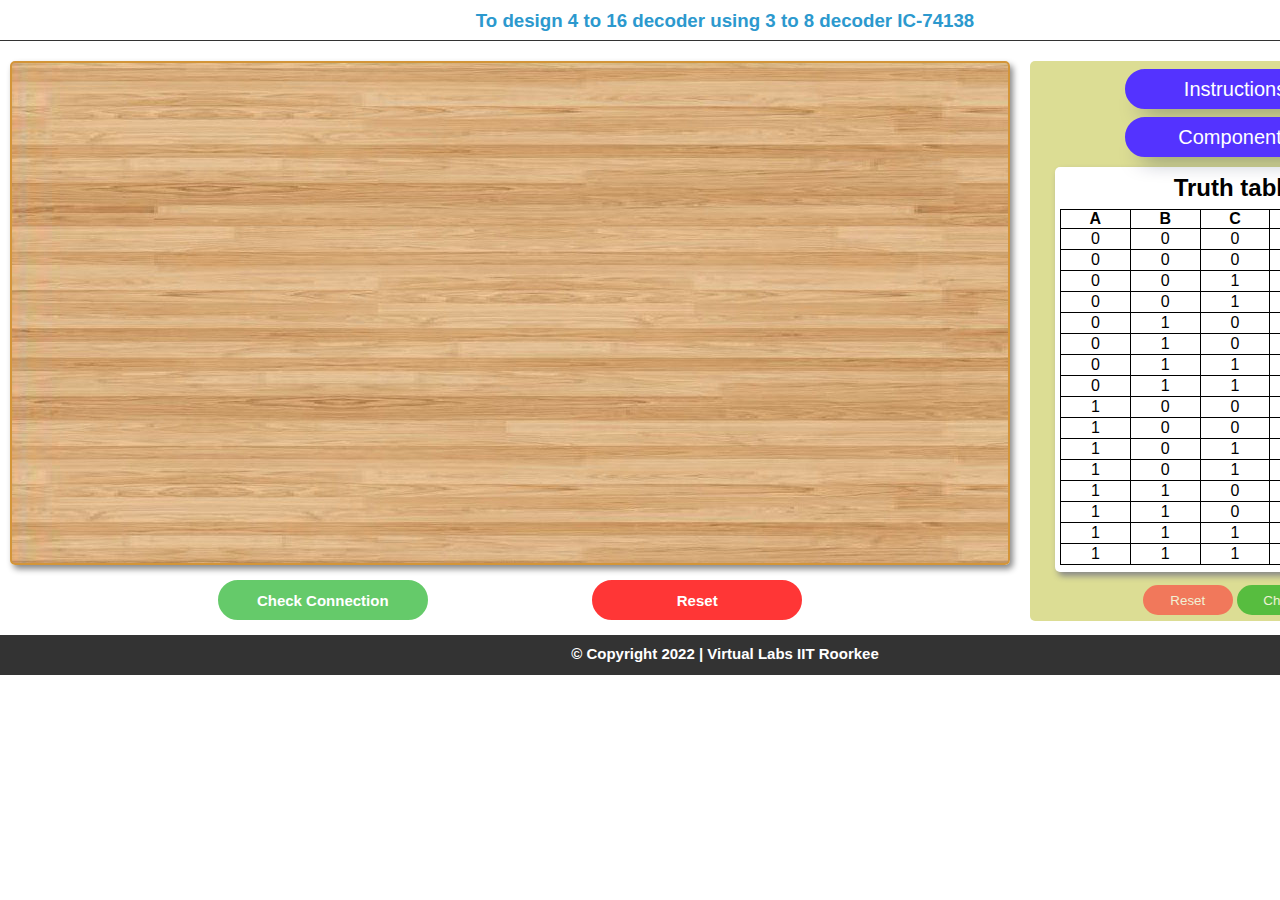
<file: simulation/index.html>
<!DOCTYPE html>
<html lang="en">

<head>
    <meta charset="UTF-8">
    <meta name="viewport" content="width=device-width, initial-scale=1.0">
    <title>To design 4 to 16 decoder using 3 to 8 decoder IC-74138</title>

    <!--JSplumb-->
    <link rel="stylesheet" href="css\jsplumbtoolkit-defaults.css">
    <script src="js\jsplumb.min.js"></script>

    <script src="js\jquery-latest.js"></script>
    <script src="js\jquery-ui-latest.js"></script>
    <script src="js\jquery.jsPlumb-1.3.9-all-min.js"></script>


    <!--jQuery-->
    <script src="js\jquery.min.js"></script>

    <!--JS files-->
    <script src="js/index.js"></script>
    <script src="js/graph.js"></script>

    <!--CSS files-->
    <link rel="stylesheet" href="css/style.css">
</head>

<body>

   
    <div id="exp-name">
        <h3>To design 4 to 16 decoder using 3 to 8 decoder IC-74138</h3>
    </div>
    <div id="simulation">
        <div class="left">
            <div id="mid">
                <br />
                <div id="board">
                    <div id="ic1"></div>
                    <div id="ic2"></div>
                    <div id="ic3"></div>
                    <div id="ic4"></div>
                    <div id="ic5"></div>
                    <div id="leds">
                        <div id="block1">
                            <div id="led0"><label>0</label></div>
                            <div id="led1"><label>1</label></div>
                            <div id="led2"><label>2</label></div>
                            <div id="led3"><label>3</label></div>
                            <div id="led4"><label>4</label></div>
                            <div id="led5"><label>5</label></div>
                            <div id="led6"><label>6</label></div>
                            <div id="led7"><label>7</label></div>
                        </div>
                        <div id="block2">
                            <div id="led8"><label>8</label></div>
                            <div id="led9"><label>9</label></div>
                            <div id="led10"><label>10</label></div>
                            <div id="led11"><label>11</label></div>
                            <div id="led12"><label>12</label></div>
                            <div id="led13"><label>13</label></div>
                            <div id="led14"><label>14</label></div>
                            <div id="led15"><label>15</label></div>
                        </div>
                    </div>
                </div>
                <br/>
                <br/>
                <br/>
                <div id="supply"></div>
                <div id="inputs">
                    <label>A</label>
                    <div id="input_A"><img src="images/switch_0.png" id="input_a" width="50" height="75" onclick="changeA()"></div>
                    <label>B</label>
                    <div id="input_B"><img src="images/switch_0.png" id="input_b" width="50" height="75" onclick="changeB()"></div>
                    <label>C</label>
                    <div id="input_C"><img src="images/switch_0.png" id="input_c" width="50" height="75" onclick="changeC()"></div>
                    <label>D</label>
                    <div id="input_D"><img src="images/switch_0.png" id="input_d" width="50" height="75" onclick="changeD()"></div>
                </div>
            </div>
            <div class="bottom">
                <div>
                    <button id="check" onclick="checkCircuit()" disabled>Check Connection</button>
                    <button id="reset" onclick="reload()">Reset</button>
                </div>
            </div>
        </div>

        <div class="right">
            <div class="Button-data" id="First_Data">
                <div class="panel">
                    <button class="close-btn" id="close-btn"><span>&#10005</span></button>
                    <ol type="1" style="padding-left: 20px; text-align: left;">
                        <li>Click on the components button and place all the component.</li> 
                      <li>Make connections as per the circuit diagram and pin diagram of ICs.</li>
                      <figure>
                        <img src="./images/image002.jpg" style="height: 300px; margin-left: 0px;">
                        <figcaption style="text-align: center;">Fig.1 Circuit diagram of 4-to-16 decoder</figcaption>
                      </figure>
                      <figure>
                        <img src="./images/image4.png" style="height: 180px; margin-top: 5px; margin-left: 80px;">
                        <figcaption style="text-align: center;">Fig.2 Pin diagrams of IC 74138 and IC7404</figcaption>
                      </figure>
                     
                      <li>Click on Check Connections button. If connections are right, click on ‘OK’, then Simulation will become active. </li>
                      <li>Provide the input by clicking toggle switches A, B, C and D.</li>
                      <li>Fill the observed values in the Truth Table.</li>
                      <li>Verify Truth Table by clicking on Check button, if outputs are correct then click on OK.</li>
            
                    </ol>

                </div>
            </div>
            <div class="Button-data" id="Second_Data">
                <div class="Components">
                    <button class="close-btn" id="btn_close"><span>&#10005</span></button>
                    <div>
                        <button id="breadbutton" onclick="breadboard()">Breadboard</button>
                        <button id="supplybutton" onclick="supply()">Supply</button>
                        <button id="inputbutton" onclick="inputs()">Inputs (4)</button>
                    </div>
                    <div>
                        <button id="ic1button" onclick="ic74138()">IC74138 (2)</button>
                        <button id="ic2button" onclick="ic7404()">IC7404 (3)</button>
                        <button id="ledbutton" onclick="led()">LED (16)</button>
                    </div>
                </div>
            </div>
            <div>
                <button class="right_btn" id="First">Instructions</button>
                <button class="right_btn" id="second">Components</button>
            </div>
            <div class="truth_table">
                <h2 style="padding: 2px;">Truth table</h2>
                <table class="table">
                    <thead>
                        <tr>
                            <th>A</th>
                            <th>B</th>
                            <th>C</th>
                            <th>D</th>
                            <th>Y</th>
                        </tr>
                    </thead>
                    <tbody>
                        <tr>
                            <td>0</td>
                            <td>0</td>
                            <td>0</td>
                            <td>0</td>
                            <td><input id="a1" type="text"></td>
                        </tr>
                        <tr>
                            <td>0</td>
                            <td>0</td>
                            <td>0</td>
                            <td>1</td>
                            <td><input id="a2" type="text"></td>
                        </tr>
                        <tr>
                            <td>0</td>
                            <td>0</td>
                            <td>1</td>
                            <td>0</td>
                            <td><input id="a3" type="text"></td>
                        </tr>
                        <tr>
                            <td>0</td>
                            <td>0</td>
                            <td>1</td>
                            <td>1</td>
                            <td><input id="a4" type="text"></td>
                        </tr>
                        <tr>
                            <td>0</td>
                            <td>1</td>
                            <td>0</td>
                            <td>0</td>
                            <td><input id="a5" type="text"></td>
                        </tr>
                        <tr>
                            <td>0</td>
                            <td>1</td>
                            <td>0</td>
                            <td>1</td>
                            <td><input id="a6" type="text"></td>
                        </tr>
                        <tr>
                            <td>0</td>
                            <td>1</td>
                            <td>1</td>
                            <td>0</td>
                            <td><input id="a7" type="text"></td>
                        </tr>
                        <tr>
                            <td>0</td>
                            <td>1</td>
                            <td>1</td>
                            <td>1</td>
                            <td><input id="a8" type="text"></td>
                        </tr>
                        <tr>
                            <td>1</td>
                            <td>0</td>
                            <td>0</td>
                            <td>0</td>
                            <td><input id="a9" type="text"></td>
                        </tr>
                        <tr>
                            <td>1</td>
                            <td>0</td>
                            <td>0</td>
                            <td>1</td>
                            <td><input id="a10" type="text"></td>
                        </tr>
                        <tr>
                            <td>1</td>
                            <td>0</td>
                            <td>1</td>
                            <td>0</td>
                            <td><input id="a11" type="text"></td>
                        </tr>
                        <tr>
                            <td>1</td>
                            <td>0</td>
                            <td>1</td>
                            <td>1</td>
                            <td><input id="a12" type="text"></td>
                        </tr>
                        <tr>
                            <td>1</td>
                            <td>1</td>
                            <td>0</td>
                            <td>0</td>
                            <td><input id="a13" type="text"></td>
                        </tr>
                        <tr>
                            <td>1</td>
                            <td>1</td>
                            <td>0</td>
                            <td>1</td>
                            <td><input id="a14" type="text"></td>
                        </tr>
                        <tr>
                            <td>1</td>
                            <td>1</td>
                            <td>1</td>
                            <td>0</td>
                            <td><input id="a15" type="text"></td>
                        </tr>
                        <tr>
                            <td>1</td>
                            <td>1</td>
                            <td>1</td>
                            <td>1</td>
                            <td><input id="a16" type="text"></td>
                        </tr>

                    </tbody>

                </table>
                <div class="table_btn">
                    <button id="tab_reset" onclick="resetTable()" disabled>Reset</button>
                    <button id="tab_check" onclick="checkTable()" disabled>Check</button>
                </div>
            </div>
        </div>
    </div>
    <div id="copyright">
        <p style="font-weight: bold;">&copy; Copyright 2022 | Virtual Labs IIT Roorkee</p>
    </div>
    <script src="js/right_components.js"></script>
    <script src="js/TABLE.JS"></script>
<script src="../assets/js/iframeResize.js"></script></body>

</html>
</file>
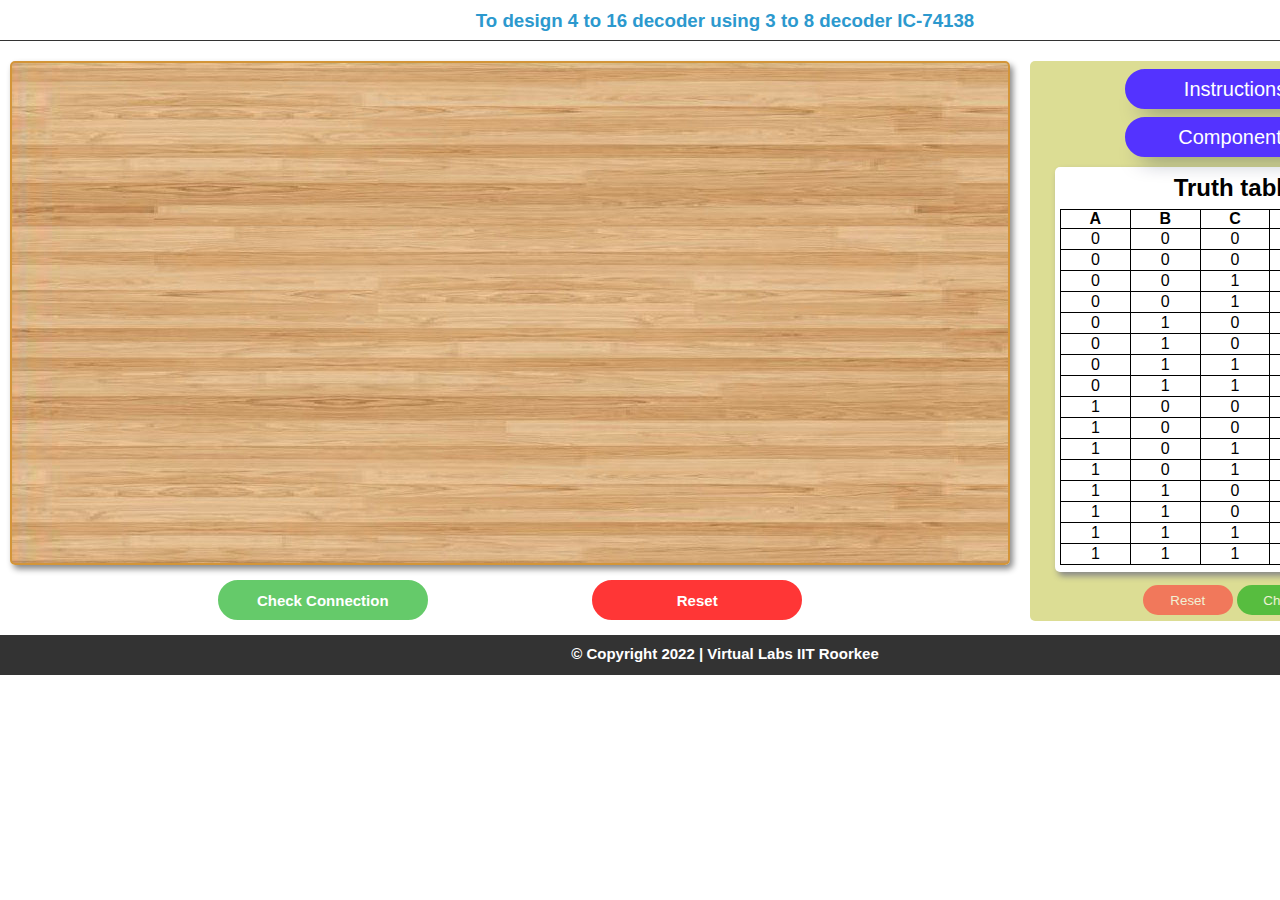
<file: experiment/simulation/index.html>
<!DOCTYPE html>
<html lang="en">

<head>
    <meta charset="UTF-8">
    <meta name="viewport" content="width=device-width, initial-scale=1.0">
    <title>To design 4 to 16 decoder using 3 to 8 decoder IC-74138</title>

    <!--JSplumb-->
    <link rel="stylesheet" href="css\jsplumbtoolkit-defaults.css">
    <script src="js\jsplumb.min.js"></script>

    <script src="js\jquery-latest.js"></script>
    <script src="js\jquery-ui-latest.js"></script>
    <script src="js\jquery.jsPlumb-1.3.9-all-min.js"></script>


    <!--jQuery-->
    <script src="js\jquery.min.js"></script>

    <!--JS files-->
    <script src="js/index.js"></script>
    <script src="js/graph.js"></script>

    <!--CSS files-->
    <link rel="stylesheet" href="css/style.css">
</head>

<body>

   
    <div id="exp-name">
        <h3>To design 4 to 16 decoder using 3 to 8 decoder IC-74138</h3>
    </div>
    <div id="simulation">
        <div class="left">
            <div id="mid">
                <br />
                <div id="board">
                    <div id="ic1"></div>
                    <div id="ic2"></div>
                    <div id="ic3"></div>
                    <div id="ic4"></div>
                    <div id="ic5"></div>
                    <div id="leds">
                        <div id="block1">
                            <div id="led0"><label>0</label></div>
                            <div id="led1"><label>1</label></div>
                            <div id="led2"><label>2</label></div>
                            <div id="led3"><label>3</label></div>
                            <div id="led4"><label>4</label></div>
                            <div id="led5"><label>5</label></div>
                            <div id="led6"><label>6</label></div>
                            <div id="led7"><label>7</label></div>
                        </div>
                        <div id="block2">
                            <div id="led8"><label>8</label></div>
                            <div id="led9"><label>9</label></div>
                            <div id="led10"><label>10</label></div>
                            <div id="led11"><label>11</label></div>
                            <div id="led12"><label>12</label></div>
                            <div id="led13"><label>13</label></div>
                            <div id="led14"><label>14</label></div>
                            <div id="led15"><label>15</label></div>
                        </div>
                    </div>
                </div>
                <br/>
                <br/>
                <br/>
                <div id="supply"></div>
                <div id="inputs">
                    <label>A</label>
                    <div id="input_A"><img src="images/switch_0.png" id="input_a" width="50" height="75" onclick="changeA()"></div>
                    <label>B</label>
                    <div id="input_B"><img src="images/switch_0.png" id="input_b" width="50" height="75" onclick="changeB()"></div>
                    <label>C</label>
                    <div id="input_C"><img src="images/switch_0.png" id="input_c" width="50" height="75" onclick="changeC()"></div>
                    <label>D</label>
                    <div id="input_D"><img src="images/switch_0.png" id="input_d" width="50" height="75" onclick="changeD()"></div>
                </div>
            </div>
            <div class="bottom">
                <div>
                    <button id="check" onclick="checkCircuit()" disabled>Check Connection</button>
                    <button id="reset" onclick="reload()">Reset</button>
                </div>
            </div>
        </div>

        <div class="right">
            <div class="Button-data" id="First_Data">
                <div class="panel">
                    <button class="close-btn" id="close-btn"><span>&#10005</span></button>
                    <ol type="1" style="padding-left: 20px; text-align: left;">
                        <li>Click on the components button and place all the component.</li> 
                      <li>Make connections as per the circuit diagram and pin diagram of ICs.</li>
                      <figure>
                        <img src="./images/image002.jpg" style="height: 300px; margin-left: 0px;">
                        <figcaption style="text-align: center;">Fig.1 Circuit diagram of 4-to-16 decoder</figcaption>
                      </figure>
                      <figure>
                        <img src="./images/image4.png" style="height: 180px; margin-top: 5px; margin-left: 80px;">
                        <figcaption style="text-align: center;">Fig.2 Pin diagrams of IC 74138 and IC7404</figcaption>
                      </figure>
                     
                      <li>Click on Check Connections button. If connections are right, click on ‘OK’, then Simulation will become active. </li>
                      <li>Provide the input by clicking toggle switches A, B, C and D.</li>
                      <li>Fill the observed values in the Truth Table.</li>
                      <li>Verify Truth Table by clicking on Check button, if outputs are correct then click on OK.</li>
            
                    </ol>

                </div>
            </div>
            <div class="Button-data" id="Second_Data">
                <div class="Components">
                    <button class="close-btn" id="btn_close"><span>&#10005</span></button>
                    <div>
                        <button id="breadbutton" onclick="breadboard()">Breadboard</button>
                        <button id="supplybutton" onclick="supply()">Supply</button>
                        <button id="inputbutton" onclick="inputs()">Inputs (4)</button>
                    </div>
                    <div>
                        <button id="ic1button" onclick="ic74138()">IC74138 (2)</button>
                        <button id="ic2button" onclick="ic7404()">IC7404 (3)</button>
                        <button id="ledbutton" onclick="led()">LED (16)</button>
                    </div>
                </div>
            </div>
            <div>
                <button class="right_btn" id="First">Instructions</button>
                <button class="right_btn" id="second">Components</button>
            </div>
            <div class="truth_table">
                <h2 style="padding: 2px;">Truth table</h2>
                <table class="table">
                    <thead>
                        <tr>
                            <th>A</th>
                            <th>B</th>
                            <th>C</th>
                            <th>D</th>
                            <th>Y</th>
                        </tr>
                    </thead>
                    <tbody>
                        <tr>
                            <td>0</td>
                            <td>0</td>
                            <td>0</td>
                            <td>0</td>
                            <td><input id="a1" type="text"></td>
                        </tr>
                        <tr>
                            <td>0</td>
                            <td>0</td>
                            <td>0</td>
                            <td>1</td>
                            <td><input id="a2" type="text"></td>
                        </tr>
                        <tr>
                            <td>0</td>
                            <td>0</td>
                            <td>1</td>
                            <td>0</td>
                            <td><input id="a3" type="text"></td>
                        </tr>
                        <tr>
                            <td>0</td>
                            <td>0</td>
                            <td>1</td>
                            <td>1</td>
                            <td><input id="a4" type="text"></td>
                        </tr>
                        <tr>
                            <td>0</td>
                            <td>1</td>
                            <td>0</td>
                            <td>0</td>
                            <td><input id="a5" type="text"></td>
                        </tr>
                        <tr>
                            <td>0</td>
                            <td>1</td>
                            <td>0</td>
                            <td>1</td>
                            <td><input id="a6" type="text"></td>
                        </tr>
                        <tr>
                            <td>0</td>
                            <td>1</td>
                            <td>1</td>
                            <td>0</td>
                            <td><input id="a7" type="text"></td>
                        </tr>
                        <tr>
                            <td>0</td>
                            <td>1</td>
                            <td>1</td>
                            <td>1</td>
                            <td><input id="a8" type="text"></td>
                        </tr>
                        <tr>
                            <td>1</td>
                            <td>0</td>
                            <td>0</td>
                            <td>0</td>
                            <td><input id="a9" type="text"></td>
                        </tr>
                        <tr>
                            <td>1</td>
                            <td>0</td>
                            <td>0</td>
                            <td>1</td>
                            <td><input id="a10" type="text"></td>
                        </tr>
                        <tr>
                            <td>1</td>
                            <td>0</td>
                            <td>1</td>
                            <td>0</td>
                            <td><input id="a11" type="text"></td>
                        </tr>
                        <tr>
                            <td>1</td>
                            <td>0</td>
                            <td>1</td>
                            <td>1</td>
                            <td><input id="a12" type="text"></td>
                        </tr>
                        <tr>
                            <td>1</td>
                            <td>1</td>
                            <td>0</td>
                            <td>0</td>
                            <td><input id="a13" type="text"></td>
                        </tr>
                        <tr>
                            <td>1</td>
                            <td>1</td>
                            <td>0</td>
                            <td>1</td>
                            <td><input id="a14" type="text"></td>
                        </tr>
                        <tr>
                            <td>1</td>
                            <td>1</td>
                            <td>1</td>
                            <td>0</td>
                            <td><input id="a15" type="text"></td>
                        </tr>
                        <tr>
                            <td>1</td>
                            <td>1</td>
                            <td>1</td>
                            <td>1</td>
                            <td><input id="a16" type="text"></td>
                        </tr>

                    </tbody>

                </table>
                <div class="table_btn">
                    <button id="tab_reset" onclick="resetTable()" disabled>Reset</button>
                    <button id="tab_check" onclick="checkTable()" disabled>Check</button>
                </div>
            </div>
        </div>
    </div>
    <div id="copyright">
        <p style="font-weight: bold;">&copy; Copyright 2022 | Virtual Labs IIT Roorkee</p>
    </div>
    <script src="js/right_components.js"></script>
    <script src="js/TABLE.JS"></script>
</body>

</html>
</file>
<file: simulation/css/style.css>
* {
    margin: 0px;
    padding: 0;
    font-family: 'Raleway', sans-serif;
}


/*header section template styling*/

#header {
    border-bottom: 8px solid #ff6600;
    font-family: 'Raleway', sans-serif;
    width: 1518px;
    top: 0;
    background-color: #fff!important;
}

#header img {
    padding: 8px 8px 4px 32px;
}

#labName {
    float: right;
    font-size: 25px;
    align-items: center;
    margin-top: 30px;
    margin-right: 40px;
    color: #2C99CE;
}

#exp-name {
    width: 1430px;
    text-align: center;
    padding: 10px;
    height: 20px;
    color: #2C99CE;
    font-family: 'Raleway', sans-serif;
    border-bottom: 1px solid #333;
}

#simulation {
    height: 590px;
    width: 1450px;
    display: inline-block;
}


/*left side views*/

.left {
    padding-top: 20px;
    margin-left: 10px;
    float: left;
    width: 1000px;
    height: 550px;
    display: block;
}


/*Screen for experiment*/

#mid {
    height: 500px;
    border: 2px solid #d39538;
    box-shadow: 3px 4px 6px #888888;
    border-radius: 5px;
    background-image: url('../images/desk2.jpg');
}


/* Components */

#board {
    margin: auto;
    height: 300px;
    width: 909px;
    border-radius: 5px;
    border: 3px solid #d6d3d3;
    box-shadow: 3px 4px 6px #888888;
    background-image: url('../images/board.png');
    display: block;
    visibility: hidden;
}

#supply {
    height: 78px;
    width: 119px;
    background-image: url('../images/supply.png');
    border-radius: 10px;
    box-shadow: 1px 2px 4px #333;
    background-size: cover;
    display: inline-block;
    visibility: hidden;
    margin-left: 40px;
    margin-right: 60px;
}

#inputs {
    height: 100px;
    width: 280px;
    display: inline-block;
    visibility: hidden;
}

#input_A {
    height: 75px;
    width: 50px;
    margin-top: 25px;
    display: inline-block;
}

#input_B {
    height: 75px;
    width: 50px;
    margin-top: 25px;
    display: inline-block;
}

#input_C {
    height: 75px;
    width: 50px;
    margin-top: 25px;
    display: inline-block;
}

#input_D {
    height: 75px;
    width: 50px;
    margin-top: 25px;
    display: inline-block;
}

#ic1 {
    height: 154px;
    width: 110px;
    margin: 73.4px 0px 0px 76px;
    background-image: url('../images/ic74138.png');
    display: inline-block;
    visibility: hidden;
}

#ic2 {
    height: 154px;
    width: 96px;
    background-image: url('../images/ic7404.png');
    display: inline-block;
    margin-left: 6px;
    visibility: hidden;
}

#ic3 {
    height: 154px;
    width: 110px;
    background-image: url('../images/ic74138.png');
    display: inline-block;
    margin-left: 9px;
    visibility: hidden;
}

#ic4 {
    height: 154px;
    width: 96px;
    background-image: url('../images/ic7404.png');
    display: inline-block;
    margin-left: 7px;
    visibility: hidden;
}

#ic5 {
    height: 154px;
    width: 96px;
    background-image: url('../images/ic7404.png');
    display: inline-block;
    margin-left: 9px;
    visibility: hidden;
}

#leds {
    float: right;
    margin: 37px 20px 0px 0px;
    visibility: hidden;
}

#block1 label {
    margin-left: 9px;
    color: #fff;
}

#block2 label {
    margin-left: 7px;
    color: #fff;
}

#led0 {
    height: 100px;
    width: 27px;
    background-image: url('../images/led0.png');
    background-size: cover;
    float: left;
}

#led1 {
    height: 100px;
    width: 27px;
    background-image: url('../images/led0.png');
    background-size: cover;
    float: left;
}

#led2 {
    height: 100px;
    width: 27px;
    background-image: url('../images/led0.png');
    background-size: cover;
    float: left;
}

#led3 {
    height: 100px;
    width: 27px;
    background-image: url('../images/led0.png');
    background-size: cover;
    float: left;
}

#led4 {
    height: 100px;
    width: 27.5px;
    background-image: url('../images/led0.png');
    background-size: cover;
    float: left;
}

#led5 {
    height: 100px;
    width: 27.5px;
    background-image: url('../images/led0.png');
    background-size: cover;
    float: left;
}

#led6 {
    height: 100px;
    width: 27.5px;
    background-image: url('../images/led0.png');
    background-size: cover;
    float: left;
}

#led7 {
    height: 100px;
    width: 27.5px;
    background-image: url('../images/led0.png');
    background-size: cover;
    float: left;
}

#led8 {
    height: 115px;
    width: 27px;
    background-image: url('../images/led0.png');
    background-size: cover;
    float: left;
}

#led9 {
    height: 115px;
    width: 27px;
    background-image: url('../images/led0.png');
    background-size: cover;
    float: left;
}

#led10 {
    height: 115px;
    width: 27px;
    background-image: url('../images/led0.png');
    background-size: cover;
    float: left;
}

#led11 {
    height: 115px;
    width: 27px;
    background-image: url('../images/led0.png');
    background-size: cover;
    float: left;
}

#led12 {
    height: 115px;
    width: 27.5px;
    background-image: url('../images/led0.png');
    background-size: cover;
    float: left;
}

#led13 {
    height: 115px;
    width: 27.5px;
    background-image: url('../images/led0.png');
    background-size: cover;
    float: left;
}

#led14 {
    height: 115px;
    width: 27.5px;
    background-image: url('../images/led0.png');
    background-size: cover;
    float: left;
}

#led15 {
    height: 115px;
    width: 27.5px;
    background-image: url('../images/led0.png');
    background-size: cover;
    float: left;
}


/*check connection and reset button*/

button:disabled{
    cursor:not-allowed;
    opacity:0.6;
}

.bottom {
    height: 60px;
    text-align: center;
}

.bottom button {
    margin: 15px 80px 10px 80px;
    height: 40px;
    width: 210px;
    font-size: 15px;
    border: none;
    font-weight: bold;
    border-radius: 25px;
    cursor: pointer;
    color: white;
}

#check {
    border: 2px rgb(0, 168, 8) solid;
    background: rgb(0, 168, 8);
}

#check:hover {
    color: rgb(0, 168, 8);
    background: white;
    font-size: 18px;
}

#reset {
    border: 2px rgb(255, 54, 54) solid;
    background: rgb(255, 54, 54);
}

#reset:hover {
    color: rgb(255, 54, 54);
    background: white;
    font-size: 18px;
}


/*right side views*/

.right {
   margin-top: 20px;
    margin-right: 10px;
    float: right;
    border-radius: 5px;
    background: rgb(220, 221, 148);
    width: 410px;
    height: 560px;
    text-align: center;
    display: block;
}


/*right side buttons*/

.right_btn {
    height: 40px;
    width: 220px;
    font-size: 20px;
    cursor: pointer;
    background: white;
    font-weight: 500;
    background: #5433FF;
    border: 2px solid #5433ff;
    box-shadow: 0 16px 22px -17px #03153B;
    color: #fff;
    cursor: pointer;
    margin-top: 8px;
    border-radius: 20px;
}

.right_btn:hover {
    background-color: #ffffff;
    color: #5433FF;
}


/*truth table styling*/

.truth_table {
    margin: 10px 10px 0px 25px;
    padding: 5px 5px 5px 5px;
    height: 395px;
    width: 350px;
    background: white;
    box-shadow: 3px 4px 6px #888888;
    border-radius: 5px;
}

.table {
    margin-top: 5px;
    width: 100%;
    height: 300px;
    border-radius: 5px;
}

th {
    height: 18px;
}

td {
    width: 15px;
    height: 20px;
}

table,
th,
td {
    border: 1px solid black;
    border-collapse: collapse;
}

tbody input {
    width: 90%;
    border: none;
    height: 90%;
    text-align: center;
}

.table_btn {
    margin-top: 20px;
}

.table_btn button {
    height: 30px;
    width: 90px;
    border-radius: 20px;
}

#tab_check {
    border: 2px rgb(0, 168, 8) solid;
    background: rgb(0, 168, 8);
    color: #ffffff;
}

#tab_check:hover {
    color: rgb(31, 143, 36);
    background: white;
    font-weight: bold;
}

#tab_reset {
    border: 2px rgb(255, 54, 54) solid;
    background: rgb(255, 54, 54);
    color: #ffffff;
}

#tab_reset:hover {
    color: rgb(255, 54, 54);
    background: white;
    font-weight: bold;
}

button:focus {
    outline: none;
}


/*Truth styling end*/


/*floating panel styling*/

.Button-data {
    position: fixed;
    right: 0;
    bottom: 10px;
    transform: translateX(100%);
    transition: transform 0.4s ease-in-out;
    z-index: 9999; overflow: scroll;
}

.Button-data.visible {
    transform: translateX(-10px);
}

.Components {
    background-color: #fff;
    border-radius: 16px;
    box-shadow: 0 16px 31px -17px rgba(0, 31, 97, 0.6);
    border: 1px solid black;
    flex-direction: column;
    background: rgb(243, 236, 236);
    justify-content: center;
    align-items: center;
    font-family: 'Muli';
    position: relative;
    height: 120px;
    width: 420px;
    max-width: calc(100% - 10px);
}

.Components div button {
    position: relative;
    background-color: #2237f8;
    border: none;
    font-size: 15px;
    height: 40px;
    margin-left: 10px;
    border-radius: 12px;
    border: 1px rgb(46, 9, 255) solid;
    width: 120px;
    color: #FFFFFF;
    text-align: center;
    transition-duration: 0.4s;
    text-decoration: none;
    overflow: hidden;
    cursor: pointer;
}

.Components div button:after {
    content: "";
    background: #90EE90;
    display: block;
    position: absolute;
    padding-top: 300%;
    padding-left: 350%;
    margin-left: -20px!important;
    margin-top: -120%;
    opacity: 0;
    transition: all 0.8s
}

.Components div button:active:after {
    padding: 0;
    margin: 0;
    opacity: 1;
    transition: 0s
}

.Components div {
    display: flex;
    margin-top: 15px;
}

.panel {
    padding: 40px 10 10 10px;
    background: rgb(255, 255, 255);
    border-radius: 16px;
    border: 1px solid black;
    display: flex;
    flex-direction: column;
    justify-content: center;
    font-family: 'Muli';
    overflow: hidden;
    height: 710px;
    width: 450px;
    max-width: calc(100% - 10px);
}


/* &nbsp;&nbsp;&nbsp;&nbsp;&nbsp;&nbsp; */

.close-btn {
    border: 0;
    color: rgb(255, 5, 5);
    background: white;
    font-weight: 900;
    cursor: pointer;
    font-size: 15px;
    position: absolute;
    background: rgb(243, 236, 236);
    top: 3px;
    right: 20px;
    border-radius: 15px;
}

.panel button.close-btn:focus {
    outline: none;
}

.panel h4 {
    text-align: left;
    padding-left: 15px;
    font-weight: 200;
    line-height: 22px;
    color: black;
    font-family: Arial, Helvetica, sans-serif;
    font-size: 17px;
}

.floating-btn {
    border-radius: 26.5px;
    background-color: #001F61;
    border: 1px solid #001F61;
    box-shadow: 0 16px 22px -17px #03153B;
    color: #fff;
    cursor: pointer;
    font-size: 16px;
    line-height: 20px;
    padding: 12px 20px;
    position: fixed;
    bottom: 20px;
    right: 20px;
    z-index: 999;
}

.floating-btn:hover {
    background-color: #ffffff;
    color: #001F61;
}

.floating-btn:focus {
    outline: none;
}


/*floating panel styling end*/


/*footer styling*/

#copyright {
    width: 1450px;
    height: 30px;
    font-size: 15px;
    padding-top: 10px;
    text-align: center;
    color: #fff;
    background-color: #333;
    font-family: 'Raleway', sans-serif;
}


/* inputs */

#a1,
#a2,
#a3,
#a4,
#a5,
#a6,
#a7,
#a8,
#a9,
#a10,
#a11,
#a12,
#a13,
#a14,
#a15,
#a16 {
    display: none;
}

#b1,
#b2,
#b3,
#b4,
#b5,
#b6,
#b7,
#b8,
#b9,
#b10,
#b11,
#b12,
#b13,
#b14,
#b15,
#b16 {
    display: none;
}

#c1,
#c2,
#c3,
#c4,
#c5,
#c6,
#c7,
#c8,
#c9,
#c10,
#c11,
#c12,
#c13,
#c14,
#c15,
#c16 {
    display: none;
}

#d1,
#d2,
#d3,
#d4,
#d5,
#d6,
#d7,
#d8,
#d9,
#d10,
#d11,
#d12,
#d13,
#d14,
#d15,
#d16 {
    display: none;
}

#e1,
#e2,
#e3,
#e4,
#e5,
#e6,
#e7,
#e8,
#e9,
#e10,
#e11,
#e12,
#e13,
#e14,
#e15,
#e16 {
    display: none;
}

#f1,
#f2,
#f3,
#f4,
#f5,
#f6,
#f7,
#f8,
#f9,
#f10,
#f11,
#f12,
#f13,
#f14,
#f15,
#f16 {
    display: none;
}

#g1,
#g2,
#g3,
#g4,
#g5,
#g6,
#g7,
#g8,
#g9,
#g10,
#g11,
#g12,
#g13,
#g14,
#g15,
#g16 {
    display: none;
}

#h1,
#h2,
#h3,
#h4,
#h5,
#h6,
#h7,
#h8,
#h9,
#h10,
#h11,
#h12,
#h13,
#h14,
#h15,
#h16 {
    display: none;
}

#i1,
#i2,
#i3,
#i4,
#i5,
#i6,
#i7,
#i8,
#i9,
#i10,
#i11,
#i12,
#i13,
#i14,
#i15,
#i16 {
    display: none;
}

#j1,
#j2,
#j3,
#j4,
#j5,
#j6,
#j7,
#j8,
#j9,
#j10,
#j11,
#j12,
#j13,
#j14,
#j15,
#j16 {
    display: none;
}

#k1,
#k2,
#k3,
#k4,
#k5,
#k6,
#k7,
#k8,
#k9,
#k10,
#k11,
#k12,
#k13,
#k14,
#k15,
#k16 {
    display: none;
}

#l1,
#l2,
#l3,
#l4,
#l5,
#l6,
#l7,
#l8,
#l9,
#l10,
#l11,
#l12,
#l13,
#l14,
#l15,
#l16 {
    display: none;
}

#m1,
#m2,
#m3,
#m4,
#m5,
#m6,
#m7,
#m8,
#m9,
#m10,
#m11,
#m12,
#m13,
#m14,
#m15,
#m16 {
    display: none;
}

#n1,
#n2,
#n3,
#n4,
#n5,
#n6,
#n7,
#n8,
#n9,
#n10,
#n11,
#n12,
#n13,
#n14,
#n15,
#n16 {
    display: none;
}

#o1,
#o2,
#o3,
#o4,
#o5,
#o6,
#o7,
#o8,
#o9,
#o10,
#o11,
#o12,
#o13,
#o14,
#o15,
#o16 {
    display: none;
}

#p1,
#p2,
#p3,
#p4,
#p5,
#p6,
#p7,
#p8,
#p9,
#p10,
#p11,
#p12,
#p13,
#p14,
#p15,
#p16 {
    display: none;
}
</file>
<file: experiment/simulation/css/style.css>
* {
    margin: 0px;
    padding: 0;
    font-family: 'Raleway', sans-serif;
}


/*header section template styling*/

#header {
    border-bottom: 8px solid #ff6600;
    font-family: 'Raleway', sans-serif;
    width: 1518px;
    top: 0;
    background-color: #fff!important;
}

#header img {
    padding: 8px 8px 4px 32px;
}

#labName {
    float: right;
    font-size: 25px;
    align-items: center;
    margin-top: 30px;
    margin-right: 40px;
    color: #2C99CE;
}

#exp-name {
    width: 1430px;
    text-align: center;
    padding: 10px;
    height: 20px;
    color: #2C99CE;
    font-family: 'Raleway', sans-serif;
    border-bottom: 1px solid #333;
}

#simulation {
    height: 590px;
    width: 1450px;
    display: inline-block;
}


/*left side views*/

.left {
    padding-top: 20px;
    margin-left: 10px;
    float: left;
    width: 1000px;
    height: 550px;
    display: block;
}


/*Screen for experiment*/

#mid {
    height: 500px;
    border: 2px solid #d39538;
    box-shadow: 3px 4px 6px #888888;
    border-radius: 5px;
    background-image: url('../images/desk2.jpg');
}


/* Components */

#board {
    margin: auto;
    height: 300px;
    width: 909px;
    border-radius: 5px;
    border: 3px solid #d6d3d3;
    box-shadow: 3px 4px 6px #888888;
    background-image: url('../images/board.png');
    display: block;
    visibility: hidden;
}

#supply {
    height: 78px;
    width: 119px;
    background-image: url('../images/supply.png');
    border-radius: 10px;
    box-shadow: 1px 2px 4px #333;
    background-size: cover;
    display: inline-block;
    visibility: hidden;
    margin-left: 40px;
    margin-right: 60px;
}

#inputs {
    height: 100px;
    width: 280px;
    display: inline-block;
    visibility: hidden;
}

#input_A {
    height: 75px;
    width: 50px;
    margin-top: 25px;
    display: inline-block;
}

#input_B {
    height: 75px;
    width: 50px;
    margin-top: 25px;
    display: inline-block;
}

#input_C {
    height: 75px;
    width: 50px;
    margin-top: 25px;
    display: inline-block;
}

#input_D {
    height: 75px;
    width: 50px;
    margin-top: 25px;
    display: inline-block;
}

#ic1 {
    height: 154px;
    width: 110px;
    margin: 73.4px 0px 0px 76px;
    background-image: url('../images/ic74138.png');
    display: inline-block;
    visibility: hidden;
}

#ic2 {
    height: 154px;
    width: 96px;
    background-image: url('../images/ic7404.png');
    display: inline-block;
    margin-left: 6px;
    visibility: hidden;
}

#ic3 {
    height: 154px;
    width: 110px;
    background-image: url('../images/ic74138.png');
    display: inline-block;
    margin-left: 9px;
    visibility: hidden;
}

#ic4 {
    height: 154px;
    width: 96px;
    background-image: url('../images/ic7404.png');
    display: inline-block;
    margin-left: 7px;
    visibility: hidden;
}

#ic5 {
    height: 154px;
    width: 96px;
    background-image: url('../images/ic7404.png');
    display: inline-block;
    margin-left: 9px;
    visibility: hidden;
}

#leds {
    float: right;
    margin: 37px 20px 0px 0px;
    visibility: hidden;
}

#block1 label {
    margin-left: 9px;
    color: #fff;
}

#block2 label {
    margin-left: 7px;
    color: #fff;
}

#led0 {
    height: 100px;
    width: 27px;
    background-image: url('../images/led0.png');
    background-size: cover;
    float: left;
}

#led1 {
    height: 100px;
    width: 27px;
    background-image: url('../images/led0.png');
    background-size: cover;
    float: left;
}

#led2 {
    height: 100px;
    width: 27px;
    background-image: url('../images/led0.png');
    background-size: cover;
    float: left;
}

#led3 {
    height: 100px;
    width: 27px;
    background-image: url('../images/led0.png');
    background-size: cover;
    float: left;
}

#led4 {
    height: 100px;
    width: 27.5px;
    background-image: url('../images/led0.png');
    background-size: cover;
    float: left;
}

#led5 {
    height: 100px;
    width: 27.5px;
    background-image: url('../images/led0.png');
    background-size: cover;
    float: left;
}

#led6 {
    height: 100px;
    width: 27.5px;
    background-image: url('../images/led0.png');
    background-size: cover;
    float: left;
}

#led7 {
    height: 100px;
    width: 27.5px;
    background-image: url('../images/led0.png');
    background-size: cover;
    float: left;
}

#led8 {
    height: 115px;
    width: 27px;
    background-image: url('../images/led0.png');
    background-size: cover;
    float: left;
}

#led9 {
    height: 115px;
    width: 27px;
    background-image: url('../images/led0.png');
    background-size: cover;
    float: left;
}

#led10 {
    height: 115px;
    width: 27px;
    background-image: url('../images/led0.png');
    background-size: cover;
    float: left;
}

#led11 {
    height: 115px;
    width: 27px;
    background-image: url('../images/led0.png');
    background-size: cover;
    float: left;
}

#led12 {
    height: 115px;
    width: 27.5px;
    background-image: url('../images/led0.png');
    background-size: cover;
    float: left;
}

#led13 {
    height: 115px;
    width: 27.5px;
    background-image: url('../images/led0.png');
    background-size: cover;
    float: left;
}

#led14 {
    height: 115px;
    width: 27.5px;
    background-image: url('../images/led0.png');
    background-size: cover;
    float: left;
}

#led15 {
    height: 115px;
    width: 27.5px;
    background-image: url('../images/led0.png');
    background-size: cover;
    float: left;
}


/*check connection and reset button*/

button:disabled{
    cursor:not-allowed;
    opacity:0.6;
}

.bottom {
    height: 60px;
    text-align: center;
}

.bottom button {
    margin: 15px 80px 10px 80px;
    height: 40px;
    width: 210px;
    font-size: 15px;
    border: none;
    font-weight: bold;
    border-radius: 25px;
    cursor: pointer;
    color: white;
}

#check {
    border: 2px rgb(0, 168, 8) solid;
    background: rgb(0, 168, 8);
}

#check:hover {
    color: rgb(0, 168, 8);
    background: white;
    font-size: 18px;
}

#reset {
    border: 2px rgb(255, 54, 54) solid;
    background: rgb(255, 54, 54);
}

#reset:hover {
    color: rgb(255, 54, 54);
    background: white;
    font-size: 18px;
}


/*right side views*/

.right {
   margin-top: 20px;
    margin-right: 10px;
    float: right;
    border-radius: 5px;
    background: rgb(220, 221, 148);
    width: 410px;
    height: 560px;
    text-align: center;
    display: block;
}


/*right side buttons*/

.right_btn {
    height: 40px;
    width: 220px;
    font-size: 20px;
    cursor: pointer;
    background: white;
    font-weight: 500;
    background: #5433FF;
    border: 2px solid #5433ff;
    box-shadow: 0 16px 22px -17px #03153B;
    color: #fff;
    cursor: pointer;
    margin-top: 8px;
    border-radius: 20px;
}

.right_btn:hover {
    background-color: #ffffff;
    color: #5433FF;
}


/*truth table styling*/

.truth_table {
    margin: 10px 10px 0px 25px;
    padding: 5px 5px 5px 5px;
    height: 395px;
    width: 350px;
    background: white;
    box-shadow: 3px 4px 6px #888888;
    border-radius: 5px;
}

.table {
    margin-top: 5px;
    width: 100%;
    height: 300px;
    border-radius: 5px;
}

th {
    height: 18px;
}

td {
    width: 15px;
    height: 20px;
}

table,
th,
td {
    border: 1px solid black;
    border-collapse: collapse;
}

tbody input {
    width: 90%;
    border: none;
    height: 90%;
    text-align: center;
}

.table_btn {
    margin-top: 20px;
}

.table_btn button {
    height: 30px;
    width: 90px;
    border-radius: 20px;
}

#tab_check {
    border: 2px rgb(0, 168, 8) solid;
    background: rgb(0, 168, 8);
    color: #ffffff;
}

#tab_check:hover {
    color: rgb(31, 143, 36);
    background: white;
    font-weight: bold;
}

#tab_reset {
    border: 2px rgb(255, 54, 54) solid;
    background: rgb(255, 54, 54);
    color: #ffffff;
}

#tab_reset:hover {
    color: rgb(255, 54, 54);
    background: white;
    font-weight: bold;
}

button:focus {
    outline: none;
}


/*Truth styling end*/


/*floating panel styling*/

.Button-data {
    position: fixed;
    right: 0;
    bottom: 10px;
    transform: translateX(100%);
    transition: transform 0.4s ease-in-out;
    z-index: 9999; overflow: scroll;
}

.Button-data.visible {
    transform: translateX(-10px);
}

.Components {
    background-color: #fff;
    border-radius: 16px;
    box-shadow: 0 16px 31px -17px rgba(0, 31, 97, 0.6);
    border: 1px solid black;
    flex-direction: column;
    background: rgb(243, 236, 236);
    justify-content: center;
    align-items: center;
    font-family: 'Muli';
    position: relative;
    height: 120px;
    width: 420px;
    max-width: calc(100% - 10px);
}

.Components div button {
    position: relative;
    background-color: #2237f8;
    border: none;
    font-size: 15px;
    height: 40px;
    margin-left: 10px;
    border-radius: 12px;
    border: 1px rgb(46, 9, 255) solid;
    width: 120px;
    color: #FFFFFF;
    text-align: center;
    transition-duration: 0.4s;
    text-decoration: none;
    overflow: hidden;
    cursor: pointer;
}

.Components div button:after {
    content: "";
    background: #90EE90;
    display: block;
    position: absolute;
    padding-top: 300%;
    padding-left: 350%;
    margin-left: -20px!important;
    margin-top: -120%;
    opacity: 0;
    transition: all 0.8s
}

.Components div button:active:after {
    padding: 0;
    margin: 0;
    opacity: 1;
    transition: 0s
}

.Components div {
    display: flex;
    margin-top: 15px;
}

.panel {
    padding: 40px 10 10 10px;
    background: rgb(255, 255, 255);
    border-radius: 16px;
    border: 1px solid black;
    display: flex;
    flex-direction: column;
    justify-content: center;
    font-family: 'Muli';
    overflow: hidden;
    height: 710px;
    width: 450px;
    max-width: calc(100% - 10px);
}


/* &nbsp;&nbsp;&nbsp;&nbsp;&nbsp;&nbsp; */

.close-btn {
    border: 0;
    color: rgb(255, 5, 5);
    background: white;
    font-weight: 900;
    cursor: pointer;
    font-size: 15px;
    position: absolute;
    background: rgb(243, 236, 236);
    top: 3px;
    right: 20px;
    border-radius: 15px;
}

.panel button.close-btn:focus {
    outline: none;
}

.panel h4 {
    text-align: left;
    padding-left: 15px;
    font-weight: 200;
    line-height: 22px;
    color: black;
    font-family: Arial, Helvetica, sans-serif;
    font-size: 17px;
}

.floating-btn {
    border-radius: 26.5px;
    background-color: #001F61;
    border: 1px solid #001F61;
    box-shadow: 0 16px 22px -17px #03153B;
    color: #fff;
    cursor: pointer;
    font-size: 16px;
    line-height: 20px;
    padding: 12px 20px;
    position: fixed;
    bottom: 20px;
    right: 20px;
    z-index: 999;
}

.floating-btn:hover {
    background-color: #ffffff;
    color: #001F61;
}

.floating-btn:focus {
    outline: none;
}


/*floating panel styling end*/


/*footer styling*/

#copyright {
    width: 1450px;
    height: 30px;
    font-size: 15px;
    padding-top: 10px;
    text-align: center;
    color: #fff;
    background-color: #333;
    font-family: 'Raleway', sans-serif;
}


/* inputs */

#a1,
#a2,
#a3,
#a4,
#a5,
#a6,
#a7,
#a8,
#a9,
#a10,
#a11,
#a12,
#a13,
#a14,
#a15,
#a16 {
    display: none;
}

#b1,
#b2,
#b3,
#b4,
#b5,
#b6,
#b7,
#b8,
#b9,
#b10,
#b11,
#b12,
#b13,
#b14,
#b15,
#b16 {
    display: none;
}

#c1,
#c2,
#c3,
#c4,
#c5,
#c6,
#c7,
#c8,
#c9,
#c10,
#c11,
#c12,
#c13,
#c14,
#c15,
#c16 {
    display: none;
}

#d1,
#d2,
#d3,
#d4,
#d5,
#d6,
#d7,
#d8,
#d9,
#d10,
#d11,
#d12,
#d13,
#d14,
#d15,
#d16 {
    display: none;
}

#e1,
#e2,
#e3,
#e4,
#e5,
#e6,
#e7,
#e8,
#e9,
#e10,
#e11,
#e12,
#e13,
#e14,
#e15,
#e16 {
    display: none;
}

#f1,
#f2,
#f3,
#f4,
#f5,
#f6,
#f7,
#f8,
#f9,
#f10,
#f11,
#f12,
#f13,
#f14,
#f15,
#f16 {
    display: none;
}

#g1,
#g2,
#g3,
#g4,
#g5,
#g6,
#g7,
#g8,
#g9,
#g10,
#g11,
#g12,
#g13,
#g14,
#g15,
#g16 {
    display: none;
}

#h1,
#h2,
#h3,
#h4,
#h5,
#h6,
#h7,
#h8,
#h9,
#h10,
#h11,
#h12,
#h13,
#h14,
#h15,
#h16 {
    display: none;
}

#i1,
#i2,
#i3,
#i4,
#i5,
#i6,
#i7,
#i8,
#i9,
#i10,
#i11,
#i12,
#i13,
#i14,
#i15,
#i16 {
    display: none;
}

#j1,
#j2,
#j3,
#j4,
#j5,
#j6,
#j7,
#j8,
#j9,
#j10,
#j11,
#j12,
#j13,
#j14,
#j15,
#j16 {
    display: none;
}

#k1,
#k2,
#k3,
#k4,
#k5,
#k6,
#k7,
#k8,
#k9,
#k10,
#k11,
#k12,
#k13,
#k14,
#k15,
#k16 {
    display: none;
}

#l1,
#l2,
#l3,
#l4,
#l5,
#l6,
#l7,
#l8,
#l9,
#l10,
#l11,
#l12,
#l13,
#l14,
#l15,
#l16 {
    display: none;
}

#m1,
#m2,
#m3,
#m4,
#m5,
#m6,
#m7,
#m8,
#m9,
#m10,
#m11,
#m12,
#m13,
#m14,
#m15,
#m16 {
    display: none;
}

#n1,
#n2,
#n3,
#n4,
#n5,
#n6,
#n7,
#n8,
#n9,
#n10,
#n11,
#n12,
#n13,
#n14,
#n15,
#n16 {
    display: none;
}

#o1,
#o2,
#o3,
#o4,
#o5,
#o6,
#o7,
#o8,
#o9,
#o10,
#o11,
#o12,
#o13,
#o14,
#o15,
#o16 {
    display: none;
}

#p1,
#p2,
#p3,
#p4,
#p5,
#p6,
#p7,
#p8,
#p9,
#p10,
#p11,
#p12,
#p13,
#p14,
#p15,
#p16 {
    display: none;
}
</file>
